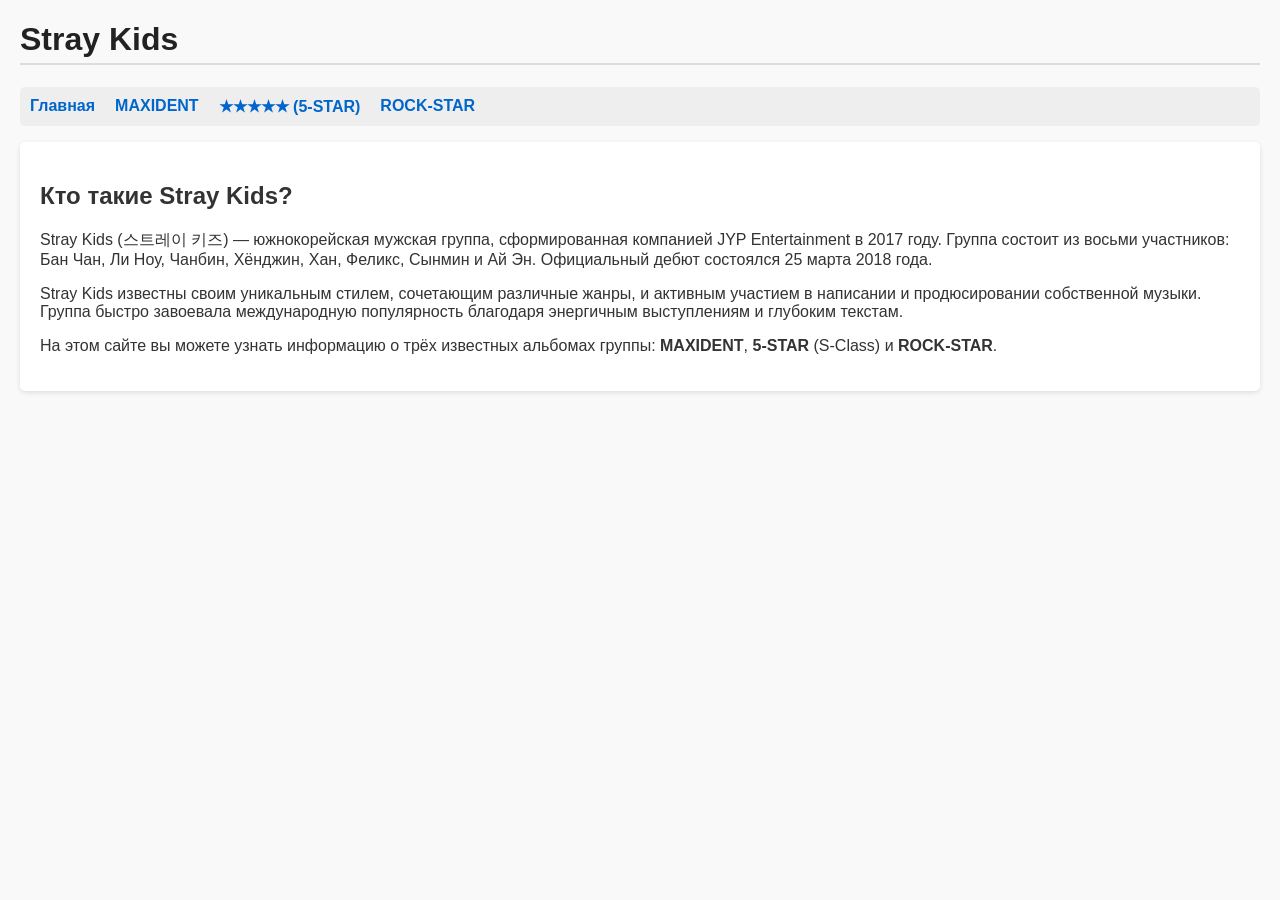
<file: index.html>
<!DOCTYPE html>
<html lang="ru">
<head>
    <meta charset="UTF-8">
    <meta name="viewport" content="width=device-width, initial-scale=1.0">
    <title>Stray Kids - Главная</title>
    <link rel="stylesheet" href="style.css">
</head>
<body>
    <header>
        <h1>Stray Kids</h1>
        <nav>
            <ul>
                <li><a href="index.html">Главная</a></li>
                <li><a href="maxident.html">MAXIDENT</a></li>
                <li><a href="sclass.html">★★★★★ (5-STAR)</a></li>
                <li><a href="rockstar.html">ROCK-STAR</a></li>
            </ul>
        </nav>
    </header>

    <main class="content">
        <h2>Кто такие Stray Kids?</h2>
        <p>Stray Kids (스트레이 키즈) — южнокорейская мужская группа, сформированная компанией JYP Entertainment в 2017 году. Группа состоит из восьми участников: Бан Чан, Ли Ноу, Чанбин, Хёнджин, Хан, Феликс, Сынмин и Ай Эн. Официальный дебют состоялся 25 марта 2018 года.</p>
        <p>Stray Kids известны своим уникальным стилем, сочетающим различные жанры, и активным участием в написании и продюсировании собственной музыки. Группа быстро завоевала международную популярность благодаря энергичным выступлениям и глубоким текстам.</p>
        <p>На этом сайте вы можете узнать информацию о трёх известных альбомах группы: <strong>MAXIDENT</strong>, <strong>5-STAR</strong> (S-Class) и <strong>ROCK-STAR</strong>.</p>
    </main>
</body>
</html>
</file>
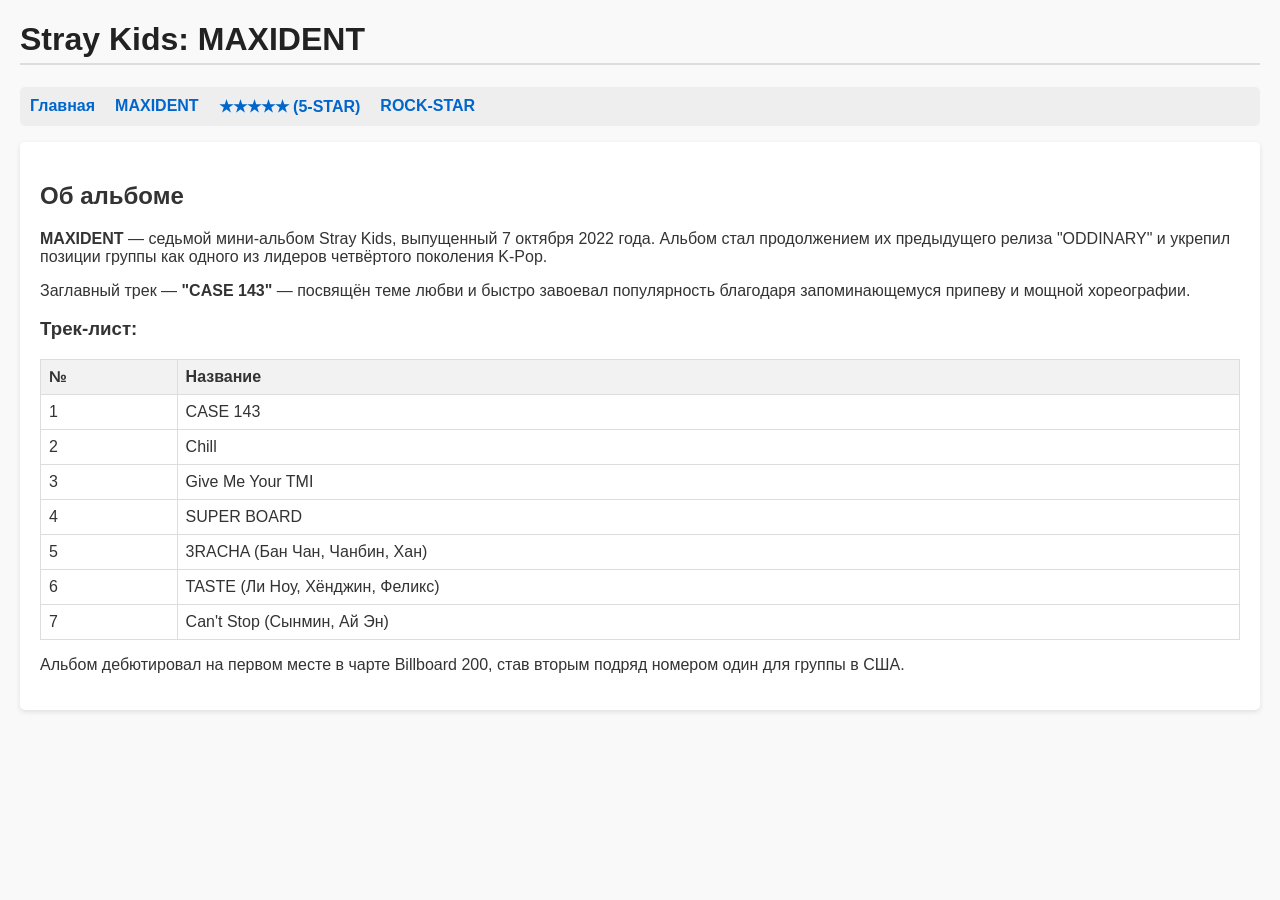
<file: maxident.html>
<!DOCTYPE html>
<html lang="ru">
<head>
    <meta charset="UTF-8">
    <meta name="viewport" content="width=device-width, initial-scale=1.0">
    <title>Stray Kids - MAXIDENT</title>
    <link rel="stylesheet" href="style.css">
</head>
<body>
    <header>
        <h1>Stray Kids: MAXIDENT</h1>
        <nav>
            <ul>
                <li><a href="index.html">Главная</a></li>
                <li><a href="maxident.html">MAXIDENT</a></li>
                <li><a href="sclass.html">★★★★★ (5-STAR)</a></li>
                <li><a href="rockstar.html">ROCK-STAR</a></li>
            </ul>
        </nav>
    </header>

    <main class="content">
        <h2>Об альбоме</h2>
        <p><strong>MAXIDENT</strong> — седьмой мини-альбом Stray Kids, выпущенный 7 октября 2022 года. Альбом стал продолжением их предыдущего релиза "ODDINARY" и укрепил позиции группы как одного из лидеров четвёртого поколения K-Pop.</p>
        <p>Заглавный трек — <strong>"CASE 143"</strong> — посвящён теме любви и быстро завоевал популярность благодаря запоминающемуся припеву и мощной хореографии.</p>

        <h3>Трек-лист:</h3>
        <table class="tracklist">
            <tr><th>№</th><th>Название</th></tr>
            <tr><td>1</td><td>CASE 143</td></tr>
            <tr><td>2</td><td>Chill</td></tr>
            <tr><td>3</td><td>Give Me Your TMI</td></tr>
            <tr><td>4</td><td>SUPER BOARD</td></tr>
            <tr><td>5</td><td>3RACHA (Бан Чан, Чанбин, Хан)</td></tr>
            <tr><td>6</td><td>TASTE (Ли Ноу, Хёнджин, Феликс)</td></tr>
            <tr><td>7</td><td>Can't Stop (Сынмин, Ай Эн)</td></tr>
        </table>
        <p>Альбом дебютировал на первом месте в чарте Billboard 200, став вторым подряд номером один для группы в США.</p>
    </main>
</body>
</html>
</file>
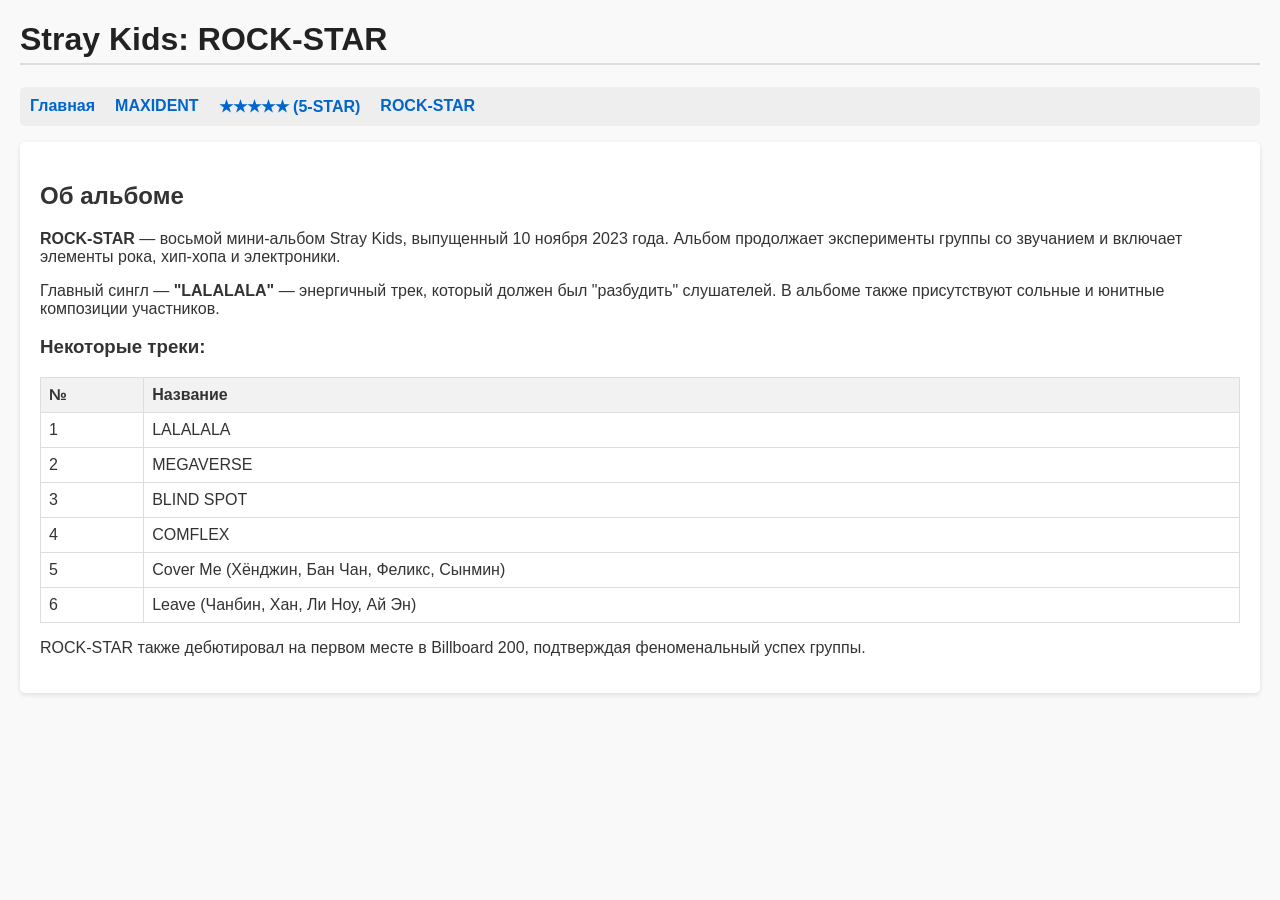
<file: rockstar.html>
<!DOCTYPE html>
<html lang="ru">
<head>
    <meta charset="UTF-8">
    <meta name="viewport" content="width=device-width, initial-scale=1.0">
    <title>Stray Kids - ROCK-STAR</title>
    <link rel="stylesheet" href="style.css">
</head>
<body>
    <header>
        <h1>Stray Kids: ROCK-STAR</h1>
        <nav>
            <ul>
                <li><a href="index.html">Главная</a></li>
                <li><a href="maxident.html">MAXIDENT</a></li>
                <li><a href="sclass.html">★★★★★ (5-STAR)</a></li>
                <li><a href="rockstar.html">ROCK-STAR</a></li>
            </ul>
        </nav>
    </header>

    <main class="content">
        <h2>Об альбоме</h2>
        <p><strong>ROCK-STAR</strong> — восьмой мини-альбом Stray Kids, выпущенный 10 ноября 2023 года. Альбом продолжает эксперименты группы со звучанием и включает элементы рока, хип-хопа и электроники.</p>
        <p>Главный сингл — <strong>"LALALALA"</strong> — энергичный трек, который должен был "разбудить" слушателей. В альбоме также присутствуют сольные и юнитные композиции участников.</p>

        <h3>Некоторые треки:</h3>
        <table class="tracklist">
            <tr><th>№</th><th>Название</th></tr>
            <tr><td>1</td><td>LALALALA</td></tr>
            <tr><td>2</td><td>MEGAVERSE</td></tr>
            <tr><td>3</td><td>BLIND SPOT</td></tr>
            <tr><td>4</td><td>COMFLEX</td></tr>
            <tr><td>5</td><td>Cover Me (Хёнджин, Бан Чан, Феликс, Сынмин)</td></tr>
            <tr><td>6</td><td>Leave (Чанбин, Хан, Ли Ноу, Ай Эн)</td></tr>
        </table>
        <p>ROCK-STAR также дебютировал на первом месте в Billboard 200, подтверждая феноменальный успех группы.</p>
    </main>
</body>
</html>
</file>
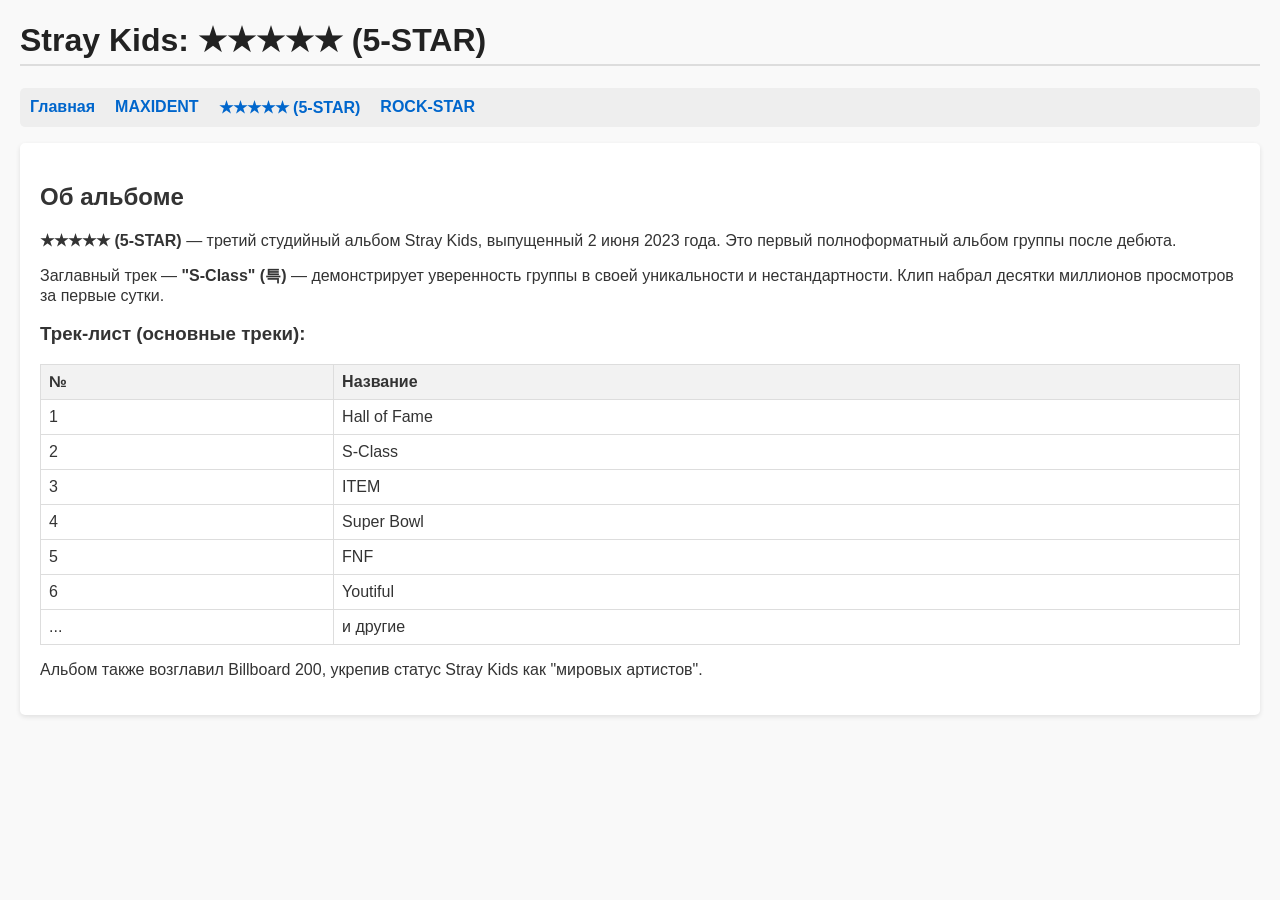
<file: sclass.html>
<!DOCTYPE html>
<html lang="ru">
<head>
    <meta charset="UTF-8">
    <meta name="viewport" content="width=device-width, initial-scale=1.0">
    <title>Stray Kids - ★★★★★ (5-STAR)</title>
    <link rel="stylesheet" href="style.css">
</head>
<body>
    <header>
        <h1>Stray Kids: ★★★★★ (5-STAR)</h1>
        <nav>
            <ul>
                <li><a href="index.html">Главная</a></li>
                <li><a href="maxident.html">MAXIDENT</a></li>
                <li><a href="sclass.html">★★★★★ (5-STAR)</a></li>
                <li><a href="rockstar.html">ROCK-STAR</a></li>
            </ul>
        </nav>
    </header>

    <main class="content">
        <h2>Об альбоме</h2>
        <p><strong>★★★★★ (5-STAR)</strong> — третий студийный альбом Stray Kids, выпущенный 2 июня 2023 года. Это первый полноформатный альбом группы после дебюта.</p>
        <p>Заглавный трек — <strong>"S-Class" (특)</strong> — демонстрирует уверенность группы в своей уникальности и нестандартности. Клип набрал десятки миллионов просмотров за первые сутки.</p>

        <h3>Трек-лист (основные треки):</h3>
        <table class="tracklist">
            <tr><th>№</th><th>Название</th></tr>
            <tr><td>1</td><td>Hall of Fame</td></tr>
            <tr><td>2</td><td>S-Class</td></tr>
            <tr><td>3</td><td>ITEM</td></tr>
            <tr><td>4</td><td>Super Bowl</td></tr>
            <tr><td>5</td><td>FNF</td></tr>
            <tr><td>6</td><td>Youtiful</td></tr>
            <tr><td>...</td><td>и другие</td></tr>
        </table>
        <p>Альбом также возглавил Billboard 200, укрепив статус Stray Kids как "мировых артистов".</p>
    </main>
</body>
</html>
</file>
<file: style.css>
/* Базовые стили для всего сайта */
body {
    font-family: Arial, sans-serif;
    margin: 20px;
    background-color: #f9f9f9;
    color: #333;
}

/* Навигационное меню */
nav ul {
    list-style-type: none;
    padding: 0;
    display: flex;
    gap: 20px;
    background-color: #eee;
    padding: 10px;
    border-radius: 5px;
}

nav a {
    text-decoration: none;
    color: #0066cc;
    font-weight: bold;
}

nav a:hover {
    text-decoration: underline;
}

/* Заголовки */
h1 {
    color: #222;
    border-bottom: 2px solid #ddd;
    padding-bottom: 5px;
}

/* Контент */
.content {
    background-color: white;
    padding: 20px;
    border-radius: 5px;
    box-shadow: 0 2px 5px rgba(0,0,0,0.1);
}

/* Таблица трек-листа */
.tracklist {
    width: 100%;
    border-collapse: collapse;
    margin-top: 15px;
}

.tracklist th, .tracklist td {
    border: 1px solid #ddd;
    padding: 8px;
    text-align: left;
}

.tracklist th {
    background-color: #f2f2f2;
}
</file>
